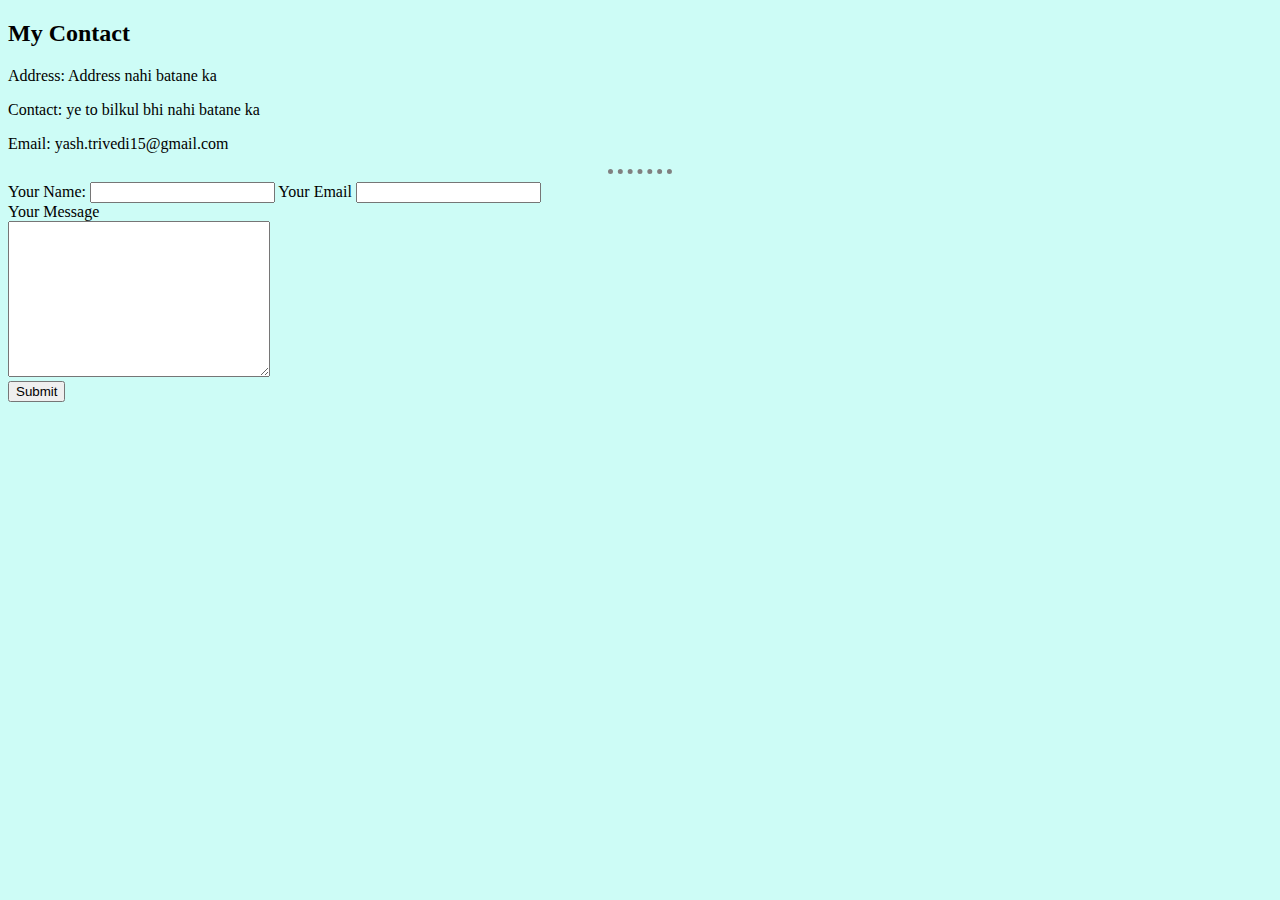
<file: Contact.html>
<!DOCTYPE html>
<html lang="en">
<head>
    <link rel="stylesheet" href="CSS/styles.css"/>
    <meta charset="UTF-8">
    <meta http-equiv="X-UA-Compatible" content="IE=edge">
    <title>Contact</title>
    
</head>
<body>
    <h2>My Contact</h2>
    <p>Address: Address nahi batane ka</p>
    <p>Contact: ye to bilkul bhi nahi batane ka</p>
    <p>Email: yash.trivedi15@gmail.com</p>
<hr>
    <form action="mailto:yash.trivedi15@gmail.com" method="post">
        <label>Your Name:</label>
        <input type="text">
        <label>Your Email</label>
        <input type="email">
        <br>
        <label for="">Your Message</label> <br>
        <textarea name="name" id="" cols="30" rows="10"></textarea> <br>
        <input type="Submit" name=""> 
    </form>
    
</body>
</html>
</file>
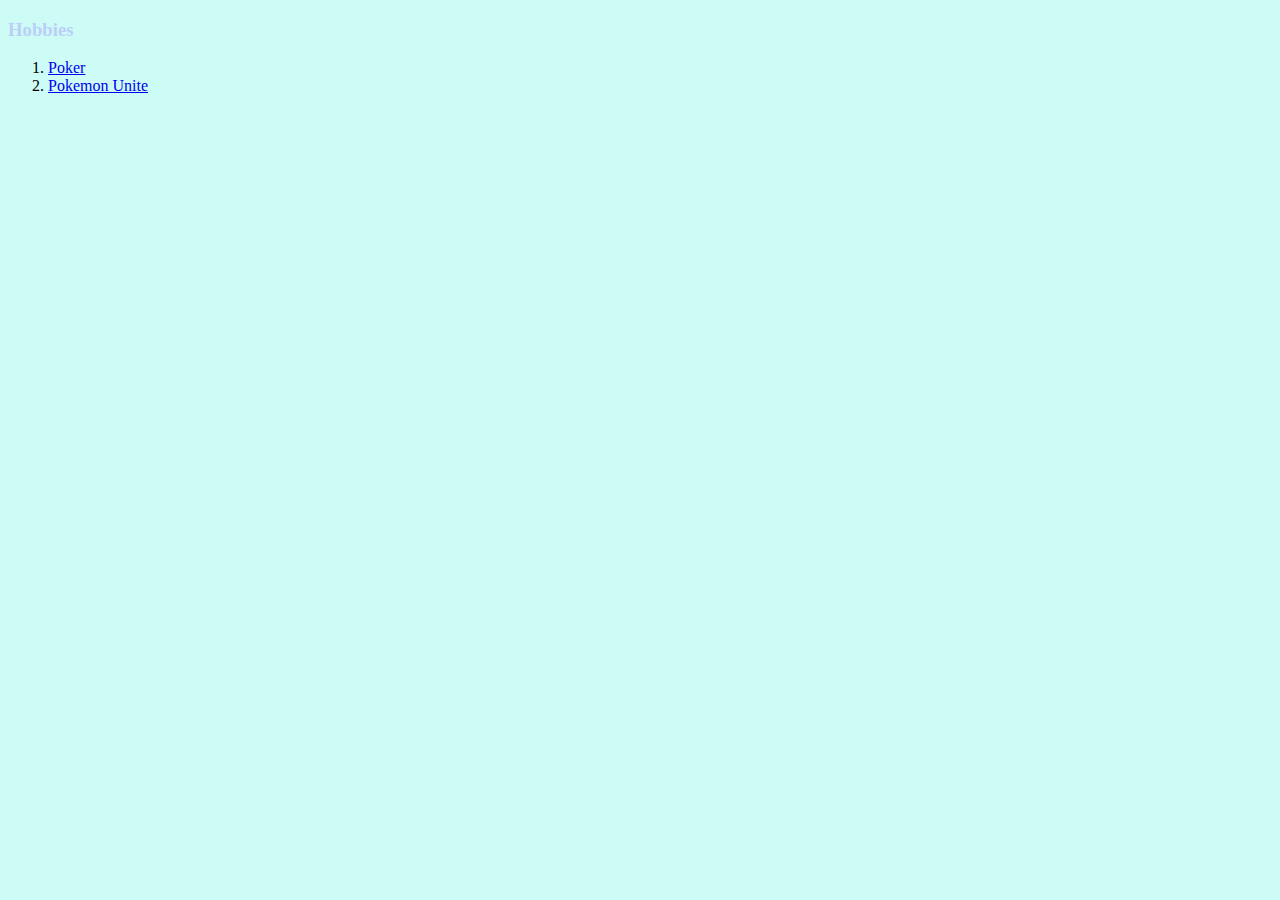
<file: hobbies.html>
<!DOCTYPE html>
<html lang="en">
<head>
    <link rel="stylesheet" href="CSS/styles.css"/>
    <meta charset="UTF-8">

    <title>Hobbies</title>
    
</head>
<body>
    <h3>Hobbies</h3>
     <ol>
        <li> <a href="https://www.youtube.com/watch?v=CpSewSHZhmo">Poker</a></li>
        <li> <a href="https://www.youtube.com/@pokemonunitebhairaosingh8921">Pokemon Unite</a></li>
     </ol>
</body>
</html>
</file>
<file: CSS/styles.css>
body
{
    background-color:#CDFCF6;
}
hr{
    border-style: none;
    border-top-style: dotted;
    border-color: gray;
    border-width: 5px;
    width: 5%;
    
}
h1{
    color: #BCCEF8;
}
h3{
    color: #BCCEF8;

}
</file>
